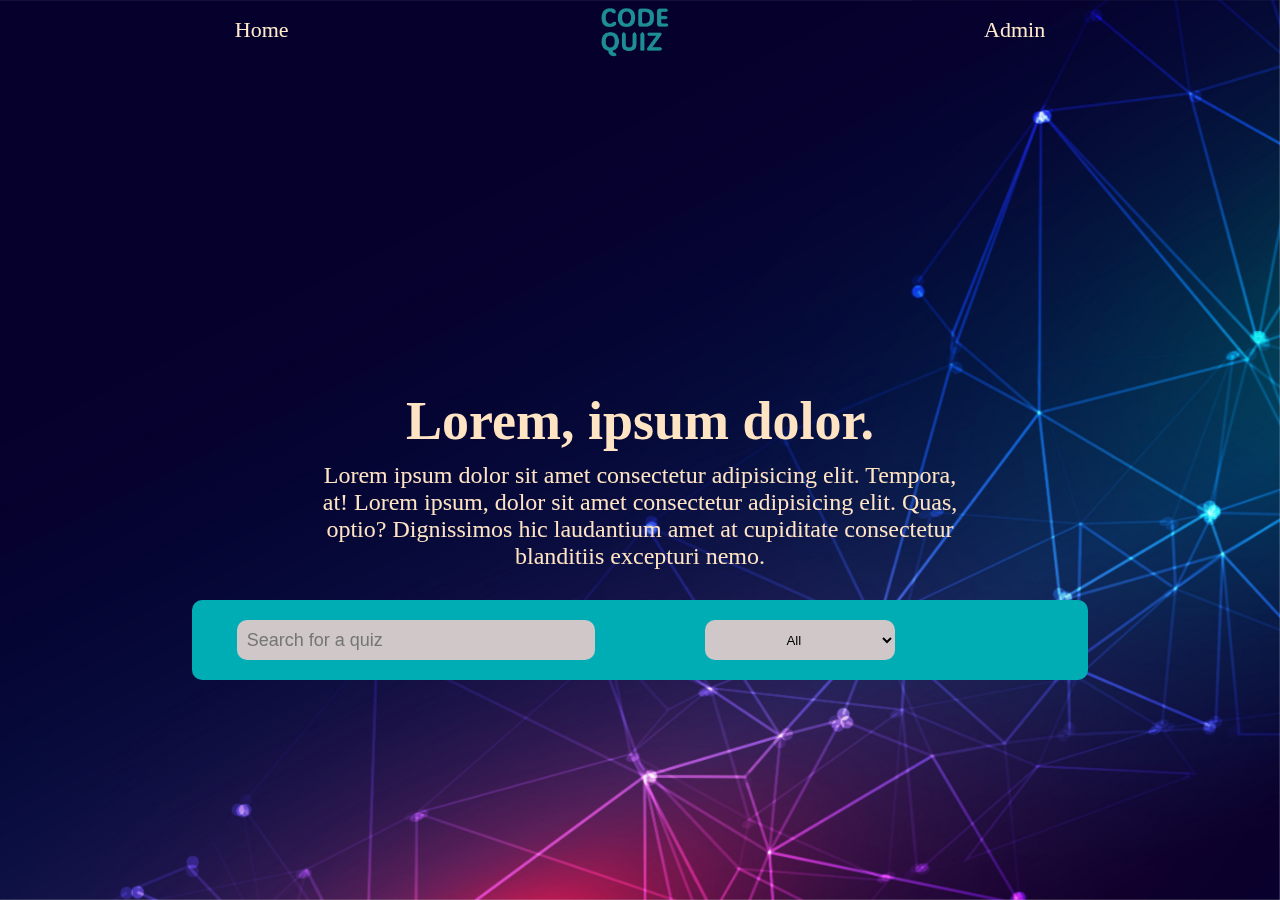
<file: index.html>
<!DOCTYPE html>
<html lang="en">
<head>
    <meta charset="UTF-8">
    <meta name="viewport" content="width=device-width, initial-scale=1.0">
    <link rel="stylesheet" href="styles.css">
    <script src="index.js" defer></script>
    
    <title>Code Quiz</title>
</head>
<body>
    
    <img src="Items/Images/background.jpg" alt="Background" id="background">
    <header class="header">
       
        <nav class="navbar">
            
            <div class="home">
                <a href="index.html">Home</a>
            </div>
            <div class="logo">
                <a href="index.html"><img src="Items/Icons/code-quiz-high-resolution-logo-transparent.png" alt="Logo"></a>
            </div>
            <div class="admin">
                <a href="quiz.html">Admin</a>
            </div>

        </nav>
    </header>
    
    <div class="description">
        <h3>Lorem, ipsum dolor.</h3>
            <p>
            Lorem ipsum dolor sit amet consectetur adipisicing elit. Tempora, at! Lorem ipsum, dolor sit amet
             consectetur adipisicing elit. Quas, optio? Dignissimos hic laudantium amet at cupiditate consectetur blanditiis excepturi nemo.
            </p>
    </div>
    <section class="quiz-menu">
        <div class="searchbar">
            <div class="search">
                <input type="search" placeholder="Search for a quiz" id="searchInput" >
            </div>
            <div class="filter">
                <select id="difficulty" onchange="filterDifficulty()">
                    <option value="all">All</option>
                    <option value="easy">Easy</option>
                    <option value="medium">Medium</option>
                    <option value="hard">Hard</option>
                </select>
            </div>
        </div>
            <div class="quiz-container">
                
                
        </div>
    </section>
    
</body>
</html>
</file>
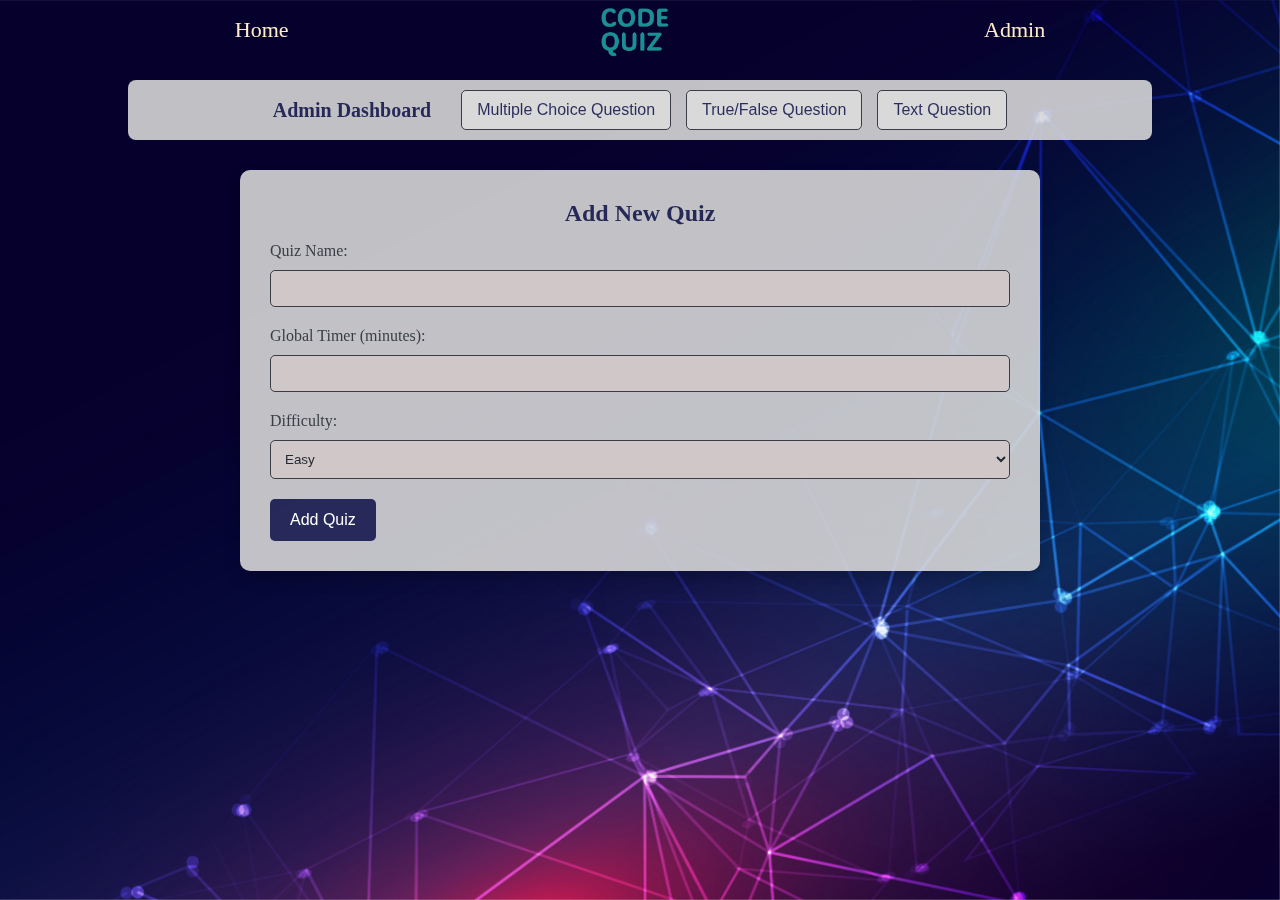
<file: admin.html>
<!DOCTYPE html>
<html lang="en">
<head>
    <meta charset="UTF-8">
    <meta name="viewport" content="width=device-width, initial-scale=1.0">
    <title>Quiz Admin Dashboard</title>
    <link rel="stylesheet" href="admin.css">
</head>
<body>
    <img src="Items/Images/background.jpg" alt="Background" id="background">
    <header class="header">
       
        <nav class="navbar">
            
            <div class="home">
                <a href="index.html">Home</a>
            </div>
            <div class="logo">
                <a href="index.html"><img src="Items/Icons/code-quiz-high-resolution-logo-transparent.png" alt="Logo"></a>
            </div>
            <div class="admin">
                <a href="quiz.html">Admin</a>
            </div>

        </nav>
        
    </header>
    
    <div class="admin-menu">
        <h2>Admin Dashboard</h2>
        <button onclick="openForm('qcmForm')">Multiple Choice Question</button>
        <button onclick="openForm('booleanForm')">True/False Question</button>
        <button onclick="openForm('textForm')">Text Question</button>
    </div>
   

    <div class="content">
        <section id="quizForm">
            <h2>Add New Quiz</h2>
            <form>
                <label for="quizName">Quiz Name:</label>
                <input type="text" id="quizName" name="quizName" required>

                <label for="globalTimer">Global Timer (minutes):</label>
                <input type="number" id="globalTimer" name="globalTimer" min="1" required>

                <label for="difficulty">Difficulty:</label>
                <select id="difficulty" name="difficulty">
                    <option value="easy">Easy</option>
                    <option value="medium">Medium</option>
                    <option value="hard">Hard</option>
                </select>

                <button type="submit">Add Quiz</button>
            </form>
        </section>

        <!-- Multiple Choice Question Form -->
        <section id="qcmForm" class="questionForm" style="display:none;">
            <h2>Add Multiple Choice Question</h2>
            <form>
                <label for="qcmQuestion">Question:</label>
                <textarea id="qcmQuestion" name="question" required></textarea>

                <label for="qcmOptions">Options (Separate with commas):</label>
                <textarea id="qcmOptions" name="options" required></textarea>

                <label for="qcmAnswer">Correct Answer:</label>
                <input type="text" id="qcmAnswer" name="answer" required>

                <label for="qcmTimer">Timer (seconds):</label>
                <input type="number" id="qcmTimer" name="timer" min="1">

                <label for="qcmExplanation">Explanation:</label>
                <textarea id="qcmExplanation" name="explanation"></textarea>

                <button type="submit">Add Question</button>
            </form>
        </section>

        <!-- True/False Question Form -->
        <section id="booleanForm" class="questionForm" style="display:none;">
            <h2>Add True/False Question</h2>
            <form>
                <label for="booleanQuestion">Question:</label>
                <textarea id="booleanQuestion" name="question" required></textarea>

                <label for="booleanAnswer">Correct Answer:</label>
                <select id="booleanAnswer" name="answer">
                    <option value="true">True</option>
                    <option value="false">False</option>
                </select>

                <label for="booleanTimer">Timer (seconds):</label>
                <input type="number" id="booleanTimer" name="timer" min="1">

                <label for="booleanExplanation">Explanation:</label>
                <textarea id="booleanExplanation" name="explanation"></textarea>

                <button type="submit">Add Question</button>
            </form>
        </section>

        <!-- Text Question Form -->
        <section id="textForm" class="questionForm" style="display:none;">
            <h2>Add Text Question</h2>
            <form>
                <label for="textQuestion">Question:</label>
                <textarea id="textQuestion" name="question" required></textarea>

                <label for="textAnswer">Correct Answer:</label>
                <input type="text" id="textAnswer" name="answer" required>

                <label for="textTimer">Timer (seconds):</label>
                <input type="number" id="textTimer" name="timer" min="1">

                <label for="textExplanation">Explanation:</label>
                <textarea id="textExplanation" name="explanation"></textarea>

                <button type="submit">Add Question</button>
            </form>
        </section>
    </div>

   
    <script>
        function openForm(formId) {
            document.querySelectorAll('.questionForm').forEach(form => form.style.display = 'none');
            document.getElementById(formId).style.display = 'block';
        }
    </script>
</body>
</html>
</file>
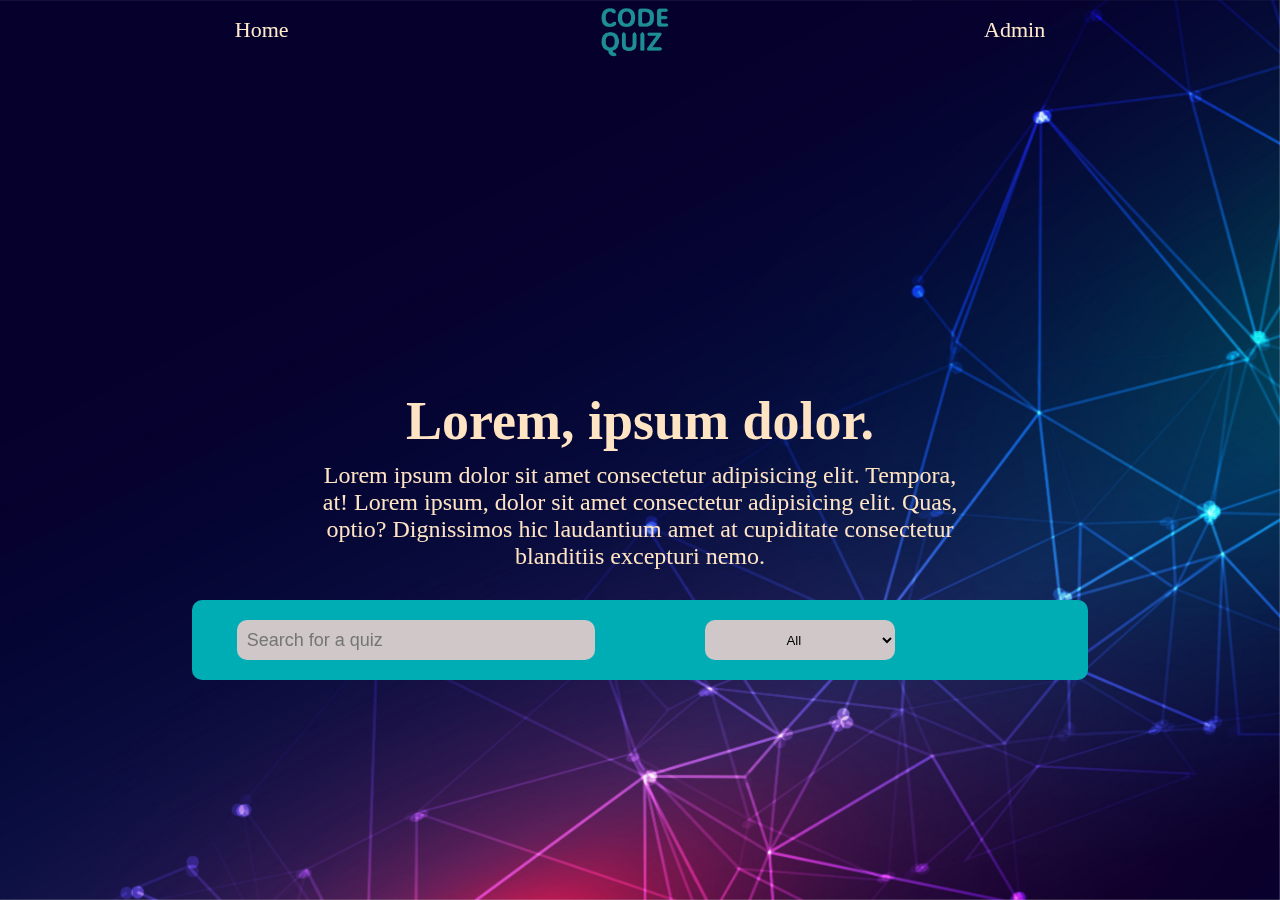
<file: quiz.html>
<!DOCTYPE html>
<html lang="en">
<head>
    <meta charset="UTF-8">
    <meta name="viewport" content="width=device-width, initial-scale=1.0">
    <link rel="stylesheet" href="quiz.css">
    <script src="quiz.js" defer></script>
    <title>code Quiz</title>
</head>
<body>
    <img src="Items/Images/background.jpg" alt="Background" id="background">

    <!-- <header class="header">
       
        <nav class="navbar">
            
            <div class="home">
                <a href="index.html">Home</a>
            </div>
            <div class="logo">
                <a href="index.html"><img src="Items/Icons/code-quiz-high-resolution-logo-transparent.png" alt="Logo"></a>
            </div>
            <div class="admin">
                <a href="admin.html">Admin</a>
            </div>

        </nav>
    </header> -->
    <section class="main">
        <div class="quiz-display">
            <div class="heading">
                <div class="title">
                    title
                </div>
                <div class="global-timer">
                        3:30
                </div>
            
            </div>
            <div class="progress-container">
                <div class="progress-bar"></div> 
            </div>
            <div class="quiz-block">
                <div class="qcm quiz">
                    <div class="top-part">
                        <div class="timer"></div>
                        <div class="score"><span> </span></div>
                        <div class="counter"></div>
                    </div>
                    <div class="quiz-question">
                        <div class="question"></div>
                        <div class="choicesq">
                            <button class="choice choice-1"></button>
                            <button class="choice choice-2"></button>
                            <button class="choice choice-3"></button>
                            <button class="choice choice-4"></button>
                        </div>
                        <div class="explanation"></div>
                      <div class="button-next">

                      </div>

                    </div>
                    
                </div>
                <div class="boolean quiz">
                    <div class="top-part">
                        <div class="timer"></div>
                        <div class="score">Score : <span> </span></div>
                        <div class="counter"></div>
                    </div>
                    <div class="quiz-question">
                        <div class="question"></div>
                        <div class="choicesb">
                            <button class="true choice">true</button>
                            <button class="false choice">false</button>
                        </div>
                        <div class="explanation"></div>
                         <div class="button-next">
                        
                      </div>

                    </div>
                </div>
                <div class="fill quiz">
                    <div class="top-part">
                        <div class="timer"></div>
                        <div class="score">Score : <span> </span></div>
                        <div class="counter"></div>
                    </div>
                    <div class="quiz-question">
                        <div class="question"></div>
                
                        <div class="choicesf">
                                <input type="text">
                        </div>
                        <div class="explanation"></div>
                        <div class="button-next">
                        
                        </div>

                    </div>
                </div>
                <div class="after-quiz">
                    Your Stats
                <div class="stats">
                    <div class="finalScore">
                        
                    </div>
                    <div class="rate">
                        
                    </div>
                    <div class="timing">
    
                    </div>
                </div>
                <div class="answers">
                    Correct answers
                    <hr>
                    <div class="correct-answers">
    
                    </div>
                    <hr>
                    Wrong Answers
                    <hr>
                    <div class="wrong-answers">
    
                    </div>
                    <hr>
                </div>
                </div>
            </div>
                
            </div>
            
</section>
</body>
</html>
</file>
<file: styles.css>
:root {
    --light-blue : #00ADB5;
    --dark-gray : #222831;
    --meduim-gray : #393E46;
    --not-white : #d0c8c8;
    --light-gray : #D9D9D9;
    --white : #FFFFFF;
    --nav-color : blanchedalmond;
    --description-color : bisque;
    --container-Bg : #d9d9d9e3;
    --dark-blue : #060a42d4;
}
* {
    padding: 0;
    margin: 0;
    box-sizing: border-box;
}
#background {
    position: fixed;
    height: 100%;
    width: 100%;
    object-fit: cover;
    z-index: -1;
}
.header {
    width: 100%;
    height: 60px;
    display: flex;
    justify-content: center;
}
.navbar {
    height: 100%;
    width: 85%;
    display: flex;
    justify-content: space-around;
    align-items: center;
}
.navbar .logo {
    height: 55px;
    width: 140px;
}
.navbar  a {
    text-decoration: none;
    font-size: 22px;
    color: var(--nav-color);
}
.navbar .logo a img{
    height: 100%;
    width: 100%;
    object-fit: contain;
}
.description {
    height: 480px;
    color: var(--description-color);
    display: flex;
    justify-content: flex-end;
    align-items: center;
    flex-direction: column;
    margin: 30px 0px;
}
.description h3{
    font-size: 54px;
    margin-bottom: 10px;
}
.description p {
    text-align: center;
    font-size: 24px;
    width: 50%;
}
.quiz-menu {
    margin: 20px 0px;
    display: flex;
    flex-direction: column;
    align-items: center;

}
.quiz-menu .searchbar {
    height: 80px;
    width: 70%;
    display: flex;
    justify-content: space-around;
    align-items: center;
    background-color: var(--light-blue);
    border-radius: 10px;
}
.quiz-menu .searchbar .search {
    width: 40%;
    height : 40px;
}
.quiz-menu .searchbar .search #searchInput {
    width: 100%;
    height : 100%;
    border-radius: 10px;
    padding: 0px 10px;
    font-size: 18px;
    outline: none;
    border: none;
    background-color: var(--not-white);
}
.quiz-menu .searchbar .filter {
    width: 40%;
    padding: 0px 20px;
    display: flex;
    justify-content: space-between;
    gap: 20px;
}
.quiz-menu .searchbar .filter #difficulty , #category {
    height: 40px;
    width: 190px;
    outline: none;
    border: none;
    border-radius: 10px;
    background-color: var(--not-white);
    text-align: center;
}
.quiz-menu .quiz-container {
    margin: 30px 0px;
    width: 90%;
    display: grid;
    grid-template-columns: repeat(auto-fill,minmax(250px,1fr));
    gap: 30px 40px;
    padding: 20px 60px;
}
.quiz-menu .quiz-container .quiz-card{
    height: 320px;
    border-radius: 10px;
    border: 5px outset var(--light-blue);
    background-color: var(--container-Bg);
    display: flex;
    flex-direction: column;
    justify-content: space-around;
    padding: 20px;
    text-align: center;
    transition: 2s ease-out;
}
.quiz-menu .quiz-container .quiz-card button {
    width: 50%;
    align-self: center;
    border: none;
    outline: none;
    height: 30px;
    background-color: var(--meduim-gray);
    border-radius: 15px;
    color: var(--not-white);
}
.quiz-menu .quiz-container .quiz-card button:hover {
    background-color: var(--light-blue);
}

/* 
.main {
    display: flex;
    justify-content: center;
    align-items: center;
    padding: 50px;
    
}
.quiz-display {
    height: 650px;
    width: 76%;
    margin-top: 50px;
    position: relative;
   
}
.quiz-display .heading {
    display: flex;
    flex-direction: column;
    justify-content: flex-start;
    align-items: center;
    width: 90%;
    height: 40px;
    margin-left: 50px;
}
.quiz-display .heading .title {
    height: 60px;
    width: 50%;
    background-color: var(--not-white);
    box-shadow: 0px 6px 10px 6px rgba(186, 172, 172, 0.25);
    text-align: center;
    padding: 10px;
}
.quiz-display .heading .global-timer {
    height: 50px;
    width: 50px;
    border-radius: 50%;
    background-color: var(--light-blue);
    position: absolute;
    top: -10px;
    right:-10px;
    display: flex;
    justify-content: center;
    align-items: center;
    font-size: 22px;
}
.quiz-display .quiz-block {
    margin-top: 40px;
    height: 90%;
    width: 100%;
    background-color: #00ADB5;
    border-radius: 10px;

    
}
.quiz {
    display: flex;
    flex-direction: column;

}
.quiz .top-part{
    height: 50px;
    width: 100%;
    padding: 0px 20px;
    display: flex;
    justify-content: space-between;
    align-items: center;

}
.top-part .timer{
    background-color: #dfdfdf;
    height: 40px ;
    width: 40px;
    border-radius: 50%;
    display: flex;
    justify-content: center;
    align-items: center;
} 
.top-part .score {
    background-color: aqua;
    height: 30px;
    width: 150px;
    display: flex;
    justify-content: center;
    align-items: center;
    border-radius: 10px;


}
.top-part .counter{
    background-color: #dfdfdf;
    height: 40px ;
    width: 40px;
    border-radius: 50%;
    display: flex;
    justify-content: center;
    align-items: center;
} 
.quiz-block .quiz-question {
    height: 430px;
    width:  100% ;
    padding: 30px;
    display: flex;
    flex-direction: column;
    align-items: center;
}
.quiz-question .question{
    height: 80px;
    width: 80%;
    background-color: #D9D9D9;
    border-radius: 10px;
}
.quiz-question .choices {
    padding: 15px;
    margin-top: 20px;
    height: 350px;
    width: 80%;
    display: grid;
    grid-template-columns: repeat(2,1fr);
    gap: 20px 25px;
}
.choice-1 , .choice-2 , .choice-3 , .choice-4 {
    background-color: #dfdfdf;
    padding: 20px;
}
.explanation {
    width: 95%;
    height: 100px;
    align-self: center;
}
.next {
    align-self:center;
    height: 50px;
    width: 60px;
    display: flex;
    justify-content: center;
    align-items: center;
    background-color: var(--light-gray);

}
.afterQUiz {
    height: 400px;
    width: 60%;
    background-color: var(--dark-blue);
}
.afterQUiz .stats .finalScore{
    background-color: #d0c8c8;
    height: 30px;
    

}
.afterQUiz .stats .rate{
    background-color: #d0c8c8;
    height: 30px;
    

}
.afterQUiz .stats .timing{
    background-color: #d0c8c8;
    height: 30px;
    

}
.afterQUiz .answers {
    display: flex;
    flex-direction: column;
    height: auto;
}
.afterQUiz .answers .correct {
    overflow-y: auto;
}
.afterQUiz .answers .wrong {
    overflow-y: auto;
} */
</file>
<file: admin.css>
:root {
    --light-blue: #00ADB5;
    --dark-gray: #222831;
    --meduim-gray: #393E46;
    --not-white: #d0c8c8;
    --light-gray: #D9D9D9;
    --white: #FFFFFF;
    --nav-color: blanchedalmond;
    --description-color: bisque;
    --container-Bg: #d9d9d9e3;
    --dark-blue: #060a42d4;
}
* {
    padding: 0;
    margin: 0;
    box-sizing: border-box;
}
#background {
    position: fixed;
    height: 100%;
    width: 100%;
    object-fit: cover;
    z-index: -1;
}
.header {
    width: 100%;
    height: 60px;
    display: flex;
    justify-content: center;
}
.navbar {
    height: 100%;
    width: 85%;
    display: flex;
    justify-content: space-around;
    align-items: center;
}
.navbar .logo {
    height: 55px;
    width: 140px;
}
.navbar  a {
    text-decoration: none;
    font-size: 22px;
    color: var(--nav-color);
}
.navbar .logo a img{
    height: 100%;
    width: 100%;
    object-fit: contain;
}

.admin-menu {
    display: flex;
    justify-content: center;
    align-items: center;
    gap: 15px;
    margin: 20px auto;
    padding: 10px;
    width: 80%;
    background-color: var(--container-Bg);
    border-radius: 8px;
}

.admin-menu h2 {
    font-size: 20px;
    margin-right: 15px;
    color: var(--dark-blue);
}

.admin-menu button {
    padding: 10px 15px;
    font-size: 16px;
    color: var(--dark-blue);
    background-color: var(--light-gray);
    border: 1px solid var(--meduim-gray);
    border-radius: 5px;
    cursor: pointer;
}

.admin-menu button:hover {
    background-color: var(--light-blue);
    color: var(--white);
}

.content {
    margin: 30px auto;
    padding: 30px;
    width: 80%;
    max-width: 800px;
    background-color: var(--container-Bg);
    border-radius: 10px;
    box-shadow: 0 8px 16px rgba(0, 0, 0, 0.2);
    color: var(--dark-gray);
}

.content h2 {
    color: var(--dark-blue);
    margin-bottom: 15px;
    font-size: 24px;
    text-align: center;
}

.content p, .content label {
    color: var(--meduim-gray);
    font-size: 16px;
}

.content input[type="text"],
.content input[type="number"],
.content textarea,
.content select {
    width: 100%;
    padding: 10px;
    margin-top: 10px;
    margin-bottom: 20px;
    border: 1px solid var(--meduim-gray);
    border-radius: 5px;
    background-color: var(--not-white);
    color: var(--dark-gray);
}

.content button[type="submit"] {
    padding: 12px 20px;
    font-size: 16px;
    color: var(--white);
    background-color: var(--dark-blue);
    border: none;
    border-radius: 5px;
    cursor: pointer;
    transition: background-color 0.3s;
}

.content button[type="submit"]:hover {
    background-color: var(--light-blue);
}
</file>
<file: quiz.css>
/* General Reset and Body Styling */
* {
    margin: 0;
    padding: 0;
    box-sizing: border-box;
}

body {
    font-family: Arial, sans-serif;
    display: flex;
    justify-content: center;
    align-items: center;
    min-height: 100vh;
    background-color: #f4f4f4;
}

.main {
    width: 100%;
    max-width: 800px;
    margin: 20px;
    background-color: #fff;
    border-radius: 10px;
    box-shadow: 0 0 10px rgba(0, 0, 0, 0.1);
    overflow: hidden;
}
#background {
    position: fixed;
    height: 100%;
    width: 100%;
    object-fit: cover;
    z-index: -1;
}

/* Heading Section */
.heading {
    display: flex;
    justify-content: space-between;
    align-items: center;
    padding: 20px;
    background-color: #1a208c;
    color: #fff;
    font-size: 1.2em;
}

.heading .global-timer {
    font-weight: bold;
}

/* Quiz Block Styling */
.quiz-block {
    padding: 20px;
}

.quiz {
    display: none;
}

.quiz .top-part {
    display: flex;
    justify-content: space-between;
    align-items: center;
    margin-bottom: 10px;
}

.quiz .question {
    font-size: 1.2em;
    font-weight: bold;
    margin-bottom: 15px;
}

.choicesq,
.choicesb,
.choicesf {
    display: flex;
    flex-direction: column;
    gap: 10px;
}

.choice {
    padding: 10px;
    font-size: 1em;
    cursor: pointer;
    border: 2px solid #ddd;
    border-radius: 5px;
    background-color: #f9f9f9;
    transition: background-color 0.3s ease;
}

.choice:hover {
    background-color: #e0e0e0;
}

.choice.disabled {
    cursor: not-allowed;
    opacity: 0.6;
}

.choice-1,
.choice-2,
.choice-3,
.choice-4 {
    display: flex;
    justify-content: center;
    align-items: center;
}

.fill input[type="text"] {
    padding: 10px;
    font-size: 1em;
    width: 100%;
    border: 2px solid #ddd;
    border-radius: 5px;
}

/* Explanation Text */
.explanation {
    margin-top: 10px;
    font-size: 0.9em;
    color: #555;
}

/* Button Next Styling */
.button-next {
    margin-top: 15px;
    text-align: center;
}

.button-next .next {
    padding: 10px 20px;
    font-size: 1em;
    color: #fff;
    background-color: #4CAF50;
    border: none;
    border-radius: 5px;
    cursor: pointer;
    transition: background-color 0.3s ease;
}

.button-next .next:hover {
    background-color: #45a049;
}

/* After Quiz Stats Section */
.after-quiz {
    display: none;
    padding: 20px;
    background-color: #f9f9f9;
}

.after-quiz .stats,
.after-quiz .answers {
    margin-top: 15px;
    padding: 15px;
    background-color: #fff;
    border-radius: 5px;
    box-shadow: 0 0 5px rgba(0, 0, 0, 0.1);
}

.correct-answers p,
.wrong-answers p {
    margin: 5px 0;
}

/* Progress bar */
.progress-container {
    width: 100%;
    height: 10px;
    background-color: #eee;
}

.progress-bar {
    height: 100%;
    background-color: #4caf50;
    width: 0;
    /* Initially 0% */
    transition: width 0.2s ease;
}

/* Global Timer & Question Timer */
.global-timer {
    font-size: 20px;
    font-weight: bold;
    color: #cfcfcf;
}
.timer {
    font-size: 16px;
    font-weight: bold;
    color: #1d54b9;
}



/* Responsive Styling */
@media (max-width: 768px) {

    .heading,
    .quiz-block,
    .after-quiz {
        padding: 15px;
    }

    .heading {
        flex-direction: column;
        text-align: center;
    }

    .quiz .question {
        font-size: 1em;
    }

    .choice {
        padding: 8px;
        font-size: 0.9em;
    }

    .button-next .next {
        padding: 8px 16px;
        font-size: 0.9em;
    }
}
</file>
